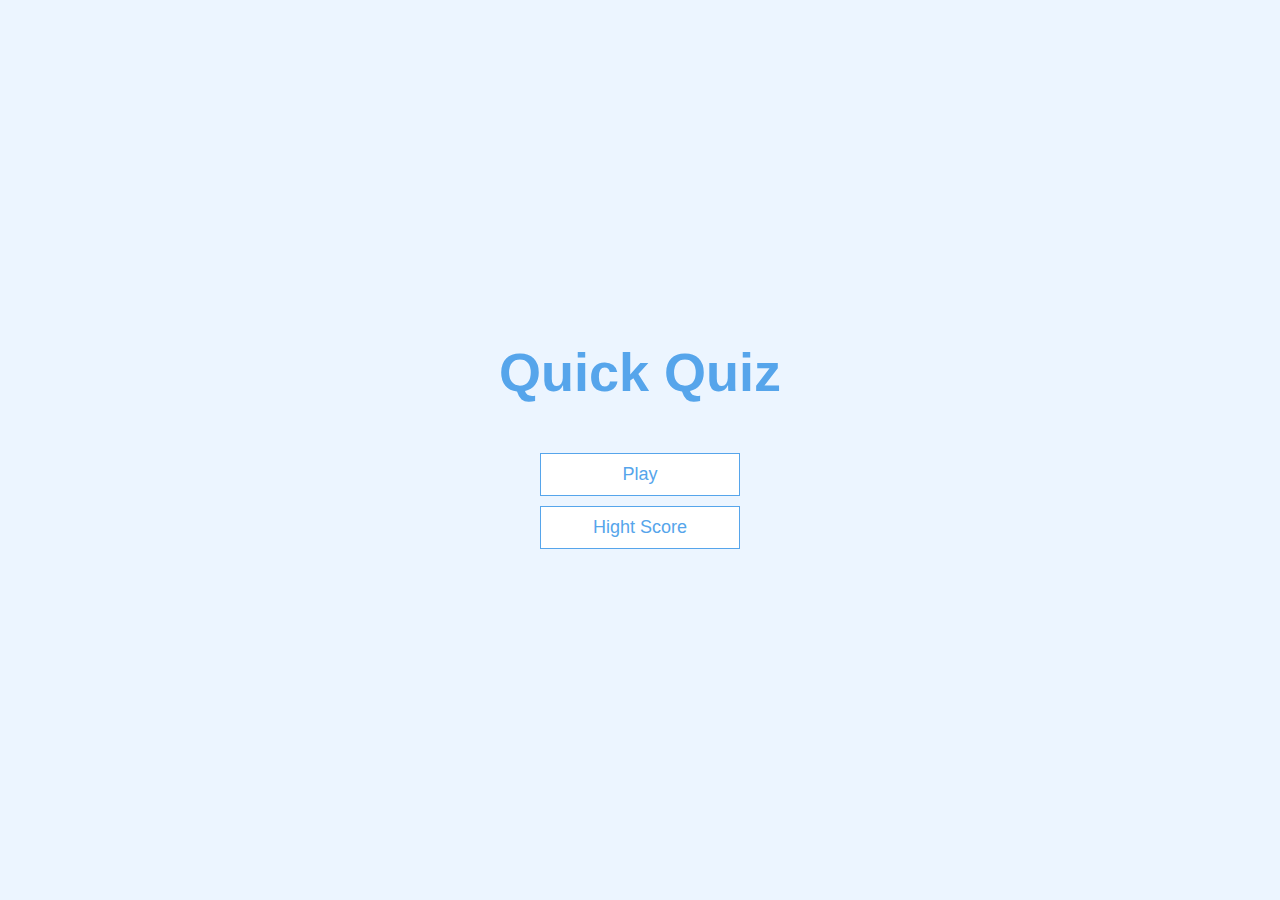
<file: index.html>
<!DOCTYPE html>
<html lang="en">
	<head>
		<meta charset="UTF-8" />
		<meta http-equiv="X-UA-Compatible" content="IE=edge" />
		<meta name="viewport" content="width=device-width, initial-scale=1.0" />
		<title>Quiz App</title>
		<link rel="stylesheet" href="./app.css" />
	</head>
	<body>
		<div class="container">
			<div id="home" class="flex-center flex-column">
				<h1>Quick Quiz</h1>
				<a class="btn" href="/game.html">Play</a>
				<a class="btn" href="/highscore.html">Hight Score</a>
			</div>
		</div>
	</body>
</html>
</file>
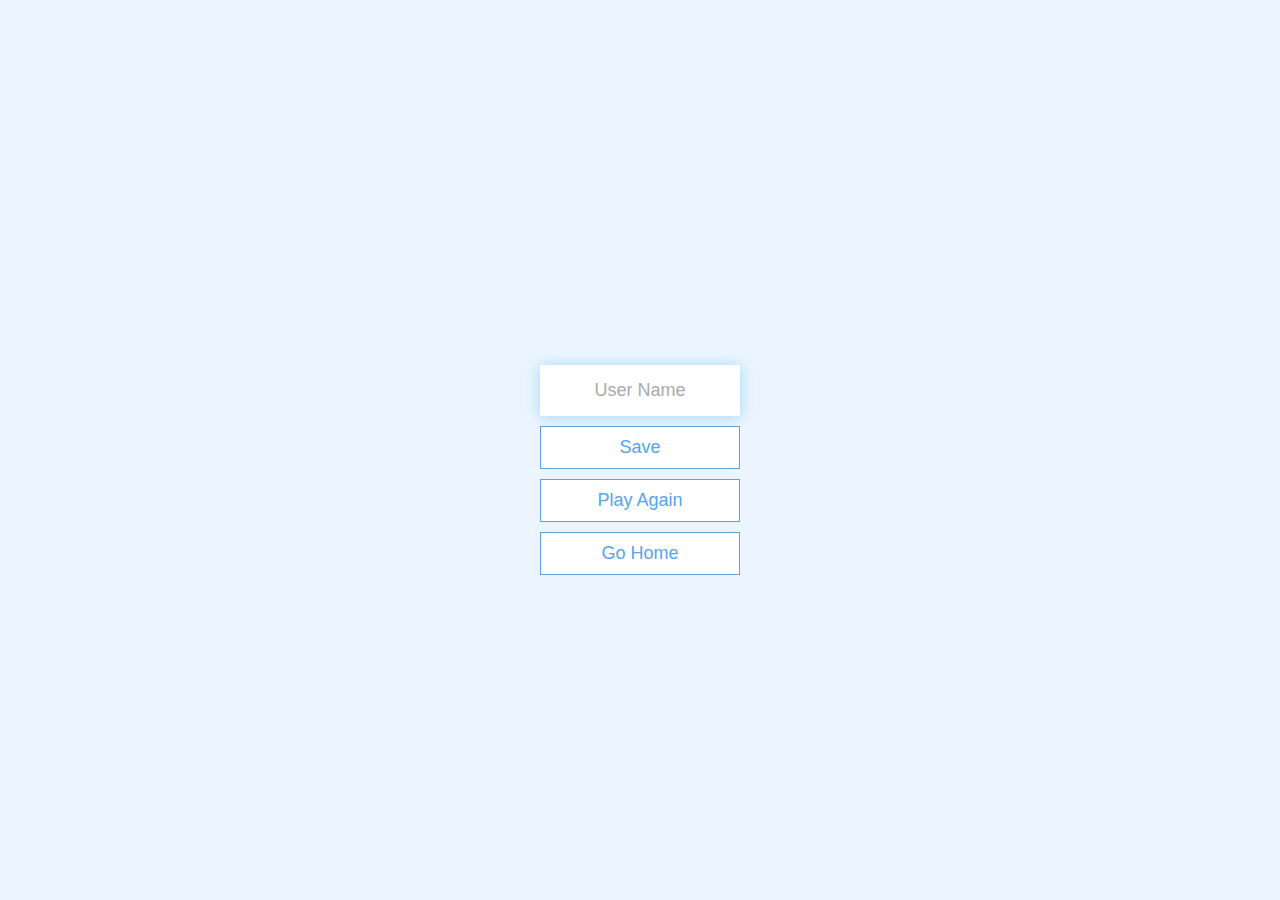
<file: end.html>
<!DOCTYPE html>
<html lang="en">
	<head>
		<meta charset="UTF-8" />
		<meta http-equiv="X-UA-Compatible" content="IE=edge" />
		<meta name="viewport" content="width=device-width, initial-scale=1.0" />
		<title>Congrats!</title>
		<link rel="stylesheet" href="./app.css" />
	</head>
	<body>
		<div class="container">
			<div id="end" class="flex-center flex-column">
				<h1 id="finalScore">0</h1>
				<form>
					<input type="text" name="username" id="username" placeholder="User Name" />
					<button type="submit" class="btn" id="saveScoreBtn" onclick="saveHighScore(event)" disabled>Save</button>
				</form>
				<a href="./game.html" class="btn">Play Again</a>
				<a href="/" class="btn">Go Home</a>
			</div>
		</div>
		<script src="./end.js"></script>
	</body>
</html>
</file>
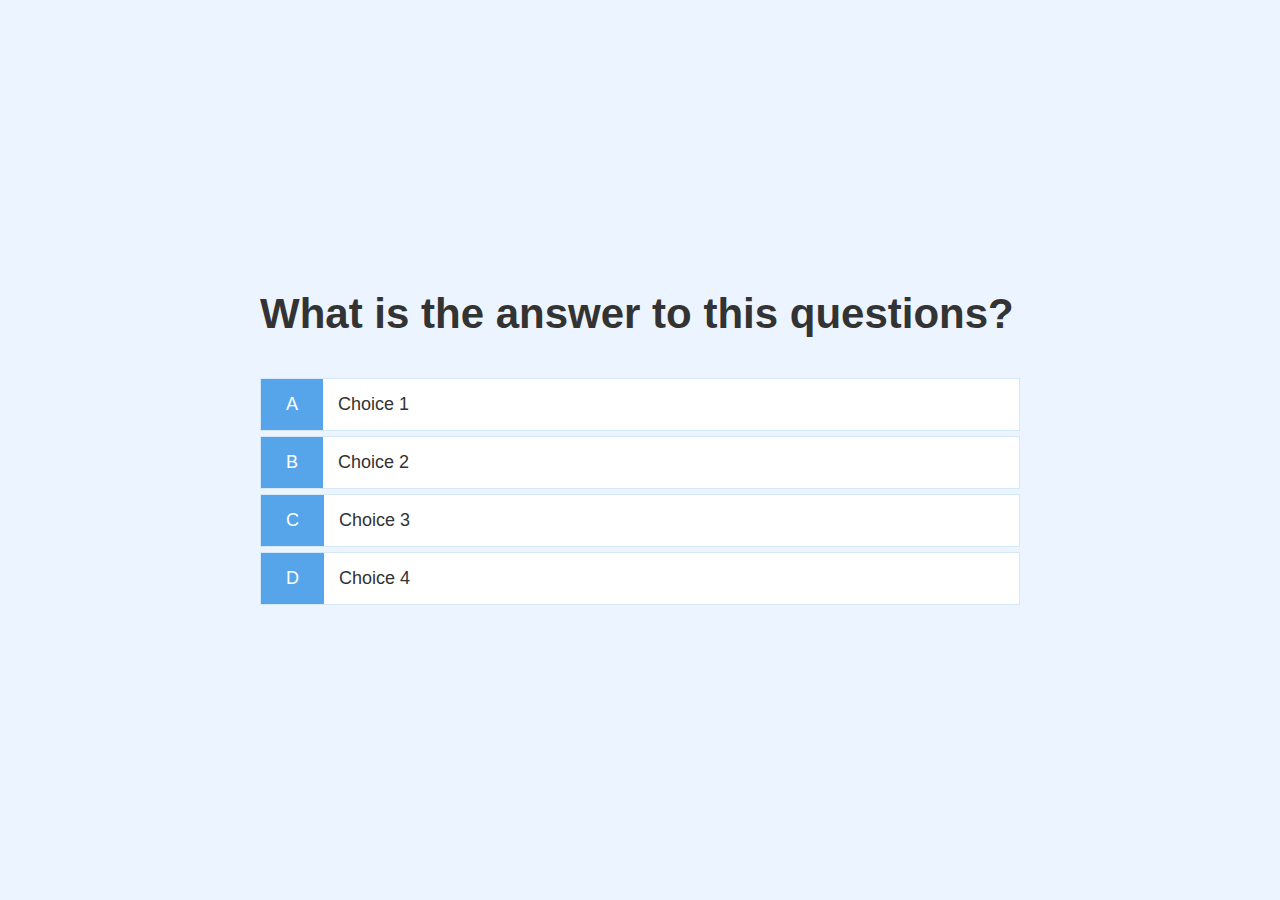
<file: game.html>
<!DOCTYPE html>
<html lang="en">
	<head>
		<meta charset="UTF-8" />
		<meta http-equiv="X-UA-Compatible" content="IE=edge" />
		<meta name="viewport" content="width=device-width, initial-scale=1.0" />
		<title>Quick Quiz - Play</title>
		<link rel="stylesheet" href="./app.css" />
		<link rel="stylesheet" href="./game.css" />
	</head>
	<body>
		<div class="container">
			<div id="game" class="justify-center flex-column">
				<h2 id="question">What is the answer to this questions?</h2>
				<div class="choice-container">
					<p class="choice-prefix">A</p>
					<p class="choice-text">Choice 1</p>
				</div>
				<div class="choice-container">
					<p class="choice-prefix">B</p>
					<p class="choice-text">Choice 2</p>
				</div>
				<div class="choice-container">
					<p class="choice-prefix">C</p>
					<p class="choice-text">Choice 3</p>
				</div>
				<div class="choice-container">
					<p class="choice-prefix">D</p>
					<p class="choice-text">Choice 4</p>
				</div>
			</div>
		</div>
	</body>
</html>
</file>
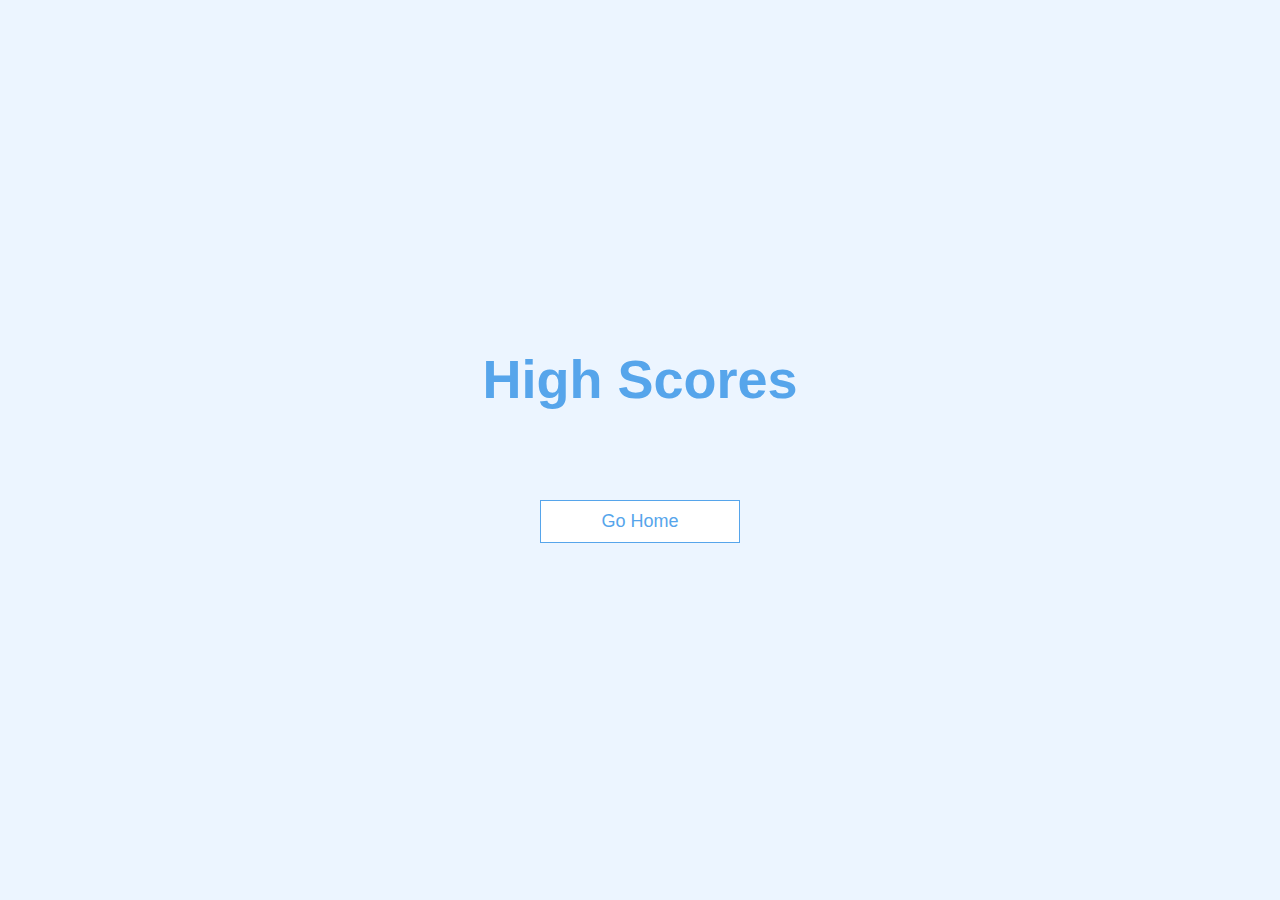
<file: highscores.html>
<!DOCTYPE html>
<html lang="en">
	<head>
		<meta charset="UTF-8" />
		<meta http-equiv="X-UA-Compatible" content="IE=edge" />
		<meta name="viewport" content="width=device-width, initial-scale=1.0" />
		<title>High Scores</title>
		<link rel="stylesheet" href="./app.css" />
		<link rel="stylesheet" href="./highscores.css" />
	</head>
	<body>
		<div class="container">
			<div id="highScores" class="flex-center flex-column">
				<h1 id="finalScore">High Scores</h1>
				<ul id="highScoresList"></ul>
				<a href="/" class="btn">Go Home</a>
			</div>
		</div>
		<script src="./highscores.js"></script>
	</body>
</html>
</file>
<file: app.css>
:root {
	background-color: #ecf5ff;
	font-size: 62.5%;
}

* {
	box-sizing: border-box;
	font-family: Arial, Helvetica, sans-serif;
	margin: 0;
	padding: 0;
	color: #333;
}

h1,
h2,
h3,
h4 {
	margin-bottom: 1rem;
}

h1 {
	font-size: 5.4rem;
	color: #56a5eb;
	margin-bottom: 5rem;
}

h1 > span {
	font-size: 2.4rem;
	font-weight: 500;
}

h2 {
	font-size: 4.2rem;
	margin-bottom: 4rem;
	font-weight: 700;
}

h3 {
	font-size: 2.8rem;
	font-weight: 500;
}

/* UTILITIES */
.container {
	width: 100vw;
	height: 100vh;
	display: flex;
	justify-content: center;
	align-items: center;
	max-width: 80rem;
	margin: 0 auto;
	padding: 2rem;
}

.container > * {
	width: 100%;
}

.flex-column {
	display: flex;
	flex-direction: column;
}

.flex-center {
	justify-content: center;
	align-items: center;
}

.justify-center {
	justify-content: center;
}

.text-center {
	text-align: center;
}

.hidden {
	display: none;
}

/*! BUTTONS */
.btn {
	font-size: 1.8rem;
	padding: 1rem 0;
	width: 20rem;
	text-align: center;
	border: 0.1rem solid #56a5eb;
	margin-bottom: 1rem;
	text-decoration: none;
	color: #56a5eb;
	background-color: white;
}

.btn:hover {
	cursor: pointer;
	box-shadow: 0 0.4rem 1.4rem rgba(86, 185, 235, 0.5);
	transform: translateY(-0.1rem);
	transition: transform 150ms;
}

.btn[disabled]:hover {
	cursor: not-allowed;
	box-shadow: none;
	transform: none;
}

/*! FORMS */
form {
	width: 100%;
	display: flex;
	flex-direction: column;
	align-items: center;
}

input {
	margin-bottom: 1rem;
	width: 20rem;
	padding: 1.5rem;
	font-size: 1.8rem;
	border: none;
	box-shadow: 0 0.1rem 1.4rem 0 rgba(86, 185, 235, 0.5);
}

input::placeholder {
	color: #aaa;
	text-align: center;
}
</file>
<file: game.css>
.choice-container {
	display: flex;
	margin-bottom: 0.5rem;
	width: 100%;
	font-size: 1.8rem;
	border: 0.1rem solid rgb(86, 165, 235, 0.25);
	background-color: white;
}

.choice-container:hover {
	cursor: pointer;
	box-shadow: 0 0.4rem 1.4rem rgba(86, 185, 235, 0.5);
	transform: translateY(-0.1rem);
	transition: transform 150ms;
}

.choice-prefix {
	padding: 1.5rem 2.5rem;
	background-color: #56a5eb;
	color: white;
}

.choice-text {
	padding: 1.5rem;
}

.correct {
	background-color: #28a745;
}

.incorrect {
	background-color: #dc3545;
}

/*! HUD */
#hud {
	display: flex;
	justify-content: space-between;
}

.hud-prefix {
	text-align: center;
	font-size: 2rem;
}

.hud-main-text {
	text-align: center;
}

#progressBar {
	width: 20rem;
	height: 4rem;
	border: 0.3rem solid #56a5eb;
	margin-top: 1.5rem;
}

#progressBarFull {
	height: 3.4rem;
	background-color: #56a5eb;
	width: 0;
}
</file>
<file: highscores.css>
#highScoresList {
	list-style: none;
	padding-left: 0;
	margin-bottom: 4rem;
}

.high-score {
	font-size: 2.8rem;
	margin-bottom: 0.5rem;
}

.high-score:hover {
	transform: scale(1.025);
	transition: transform 300ms;
}
</file>
